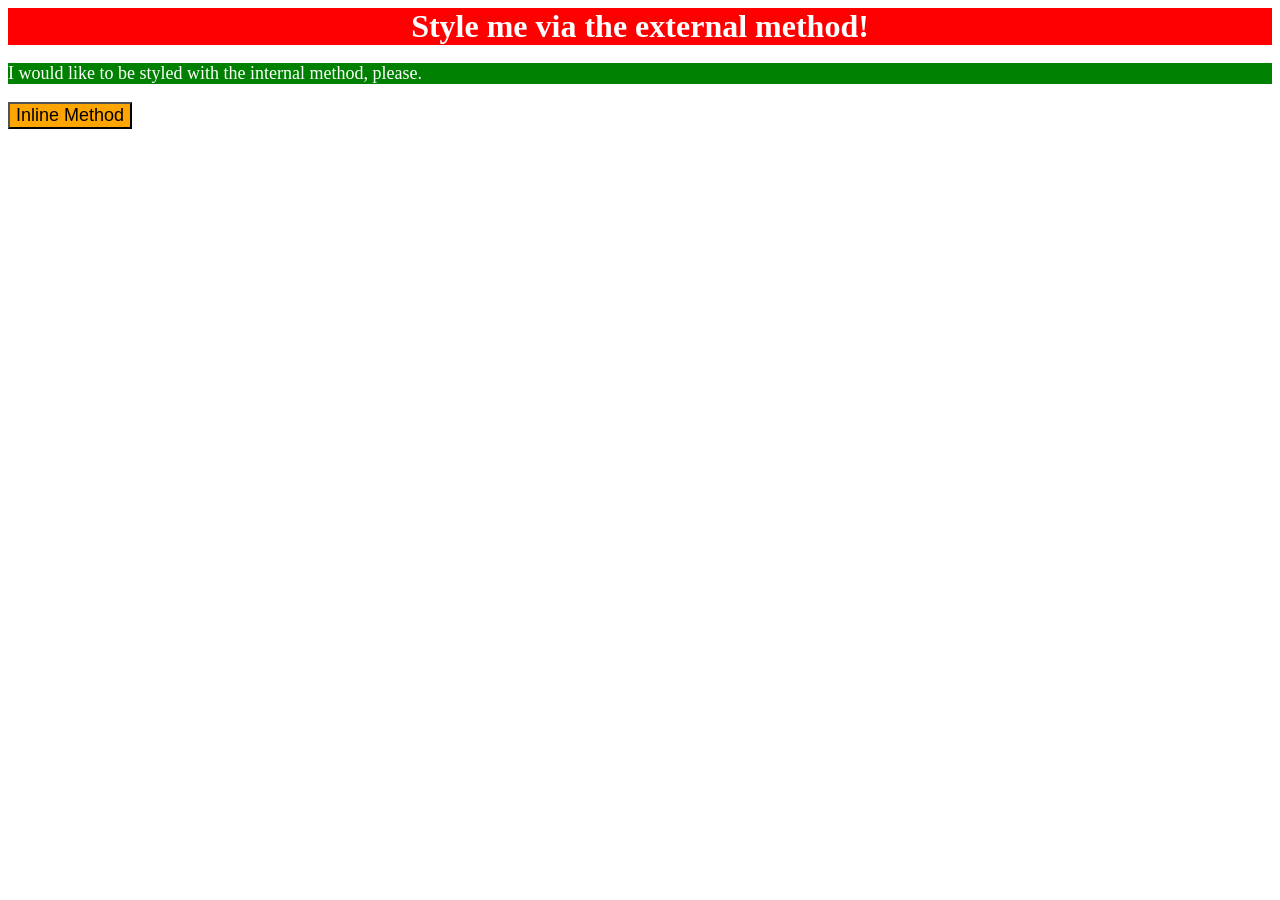
<file: foundations/intro-to-css/01-css-methods/index.html>
<!DOCTYPE html>
<html lang="en">
  <head>
    <meta charset="UTF-8">
    <meta http-equiv="X-UA-Compatible" content="IE=edge">
    <meta name="viewport" content="width=device-width, initial-scale=1.0">
    <link rel="stylesheet" href="styles.css">
    <style>
      p {
        background-color: green;
        color: white;
        font-size: 18px;
      }
    </style>
    <title>Methods for Adding CSS</title>
  </head>
  <body>
    <div>Style me via the external method!</div>
    <p>I would like to be styled with the internal method, please.</p>
    <button style="background-color: orange; font-size: 18px;">Inline Method</button>
  </body>
</html>
</file>
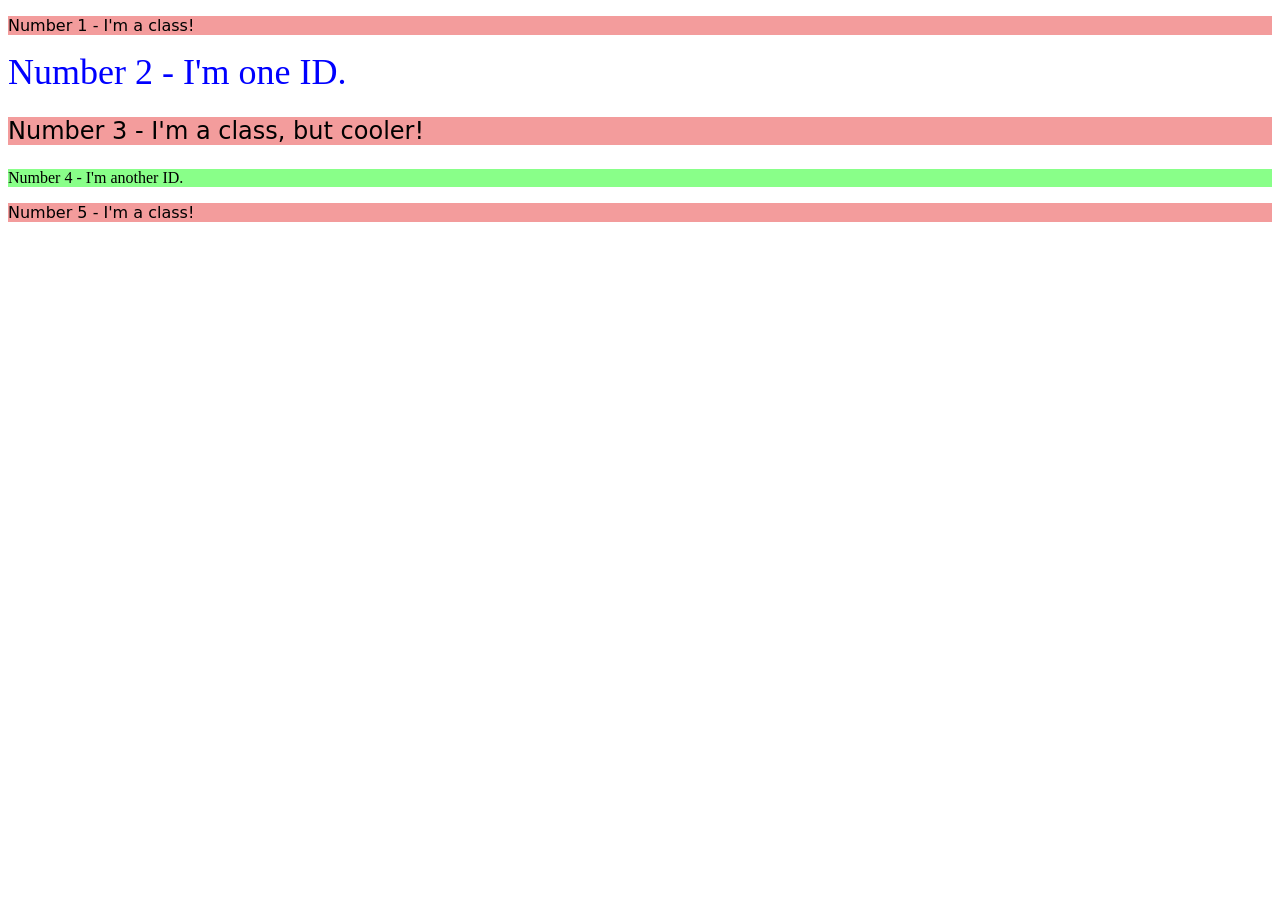
<file: foundations/intro-to-css/02-class-id-selectors/index.html>
<!DOCTYPE html>
<html lang="en">
  <head>
    <meta charset="UTF-8">
    <meta http-equiv="X-UA-Compatible" content="IE=edge">
    <meta name="viewport" content="width=device-width, initial-scale=1.0">
    <title>Class and ID Selectors</title>
    <link rel="stylesheet" href="style.css">
  </head>
  <body>
    <p class="extremes">Number 1 - I'm a class!</p>
    <div id="unique">Number 2 - I'm one ID.</div>
    <p class="extremes poc">Number 3 - I'm a class, but cooler!</p>
    <div id="unique2">Number 4 - I'm another ID.</div>
    <p class="extremes">Number 5 - I'm a class!</p>
  </body>
</html>
</file>
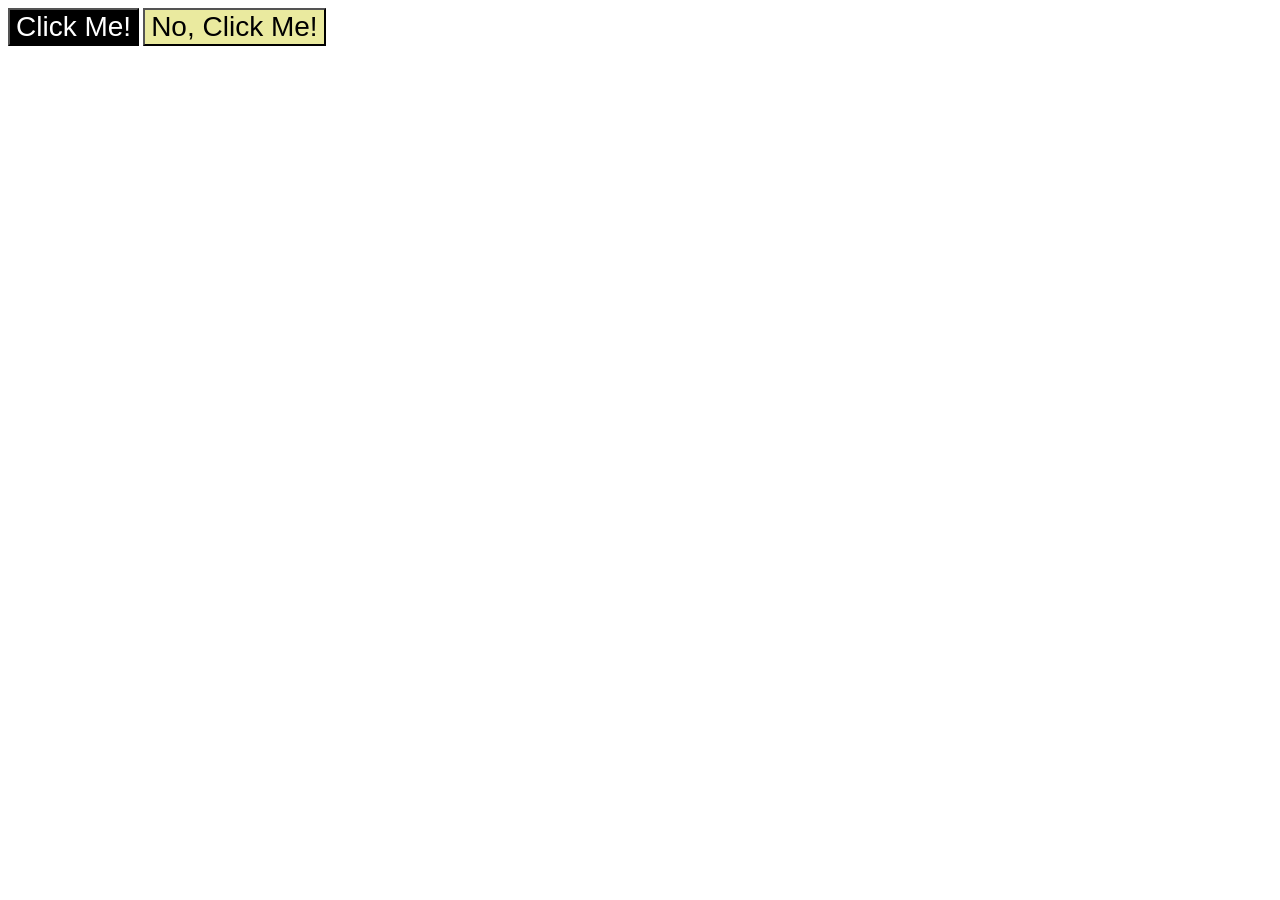
<file: foundations/intro-to-css/03-grouping-selectors/index.html>
<!DOCTYPE html>
<html lang="en">
  <head>
    <meta charset="UTF-8">
    <meta http-equiv="X-UA-Compatible" content="IE=edge">
    <meta name="viewport" content="width=device-width, initial-scale=1.0">
    <title>Grouping Selectors</title>
    <link rel="stylesheet" href="style.css">
  </head>
  <body>
    <button class="buton1">Click Me!</button>
    <button class="buton2">No, Click Me!</button>
  </body>
</html>
</file>
<file: foundations/intro-to-css/01-css-methods/styles.css>
div {
    background-color: red;
    color: white;
    font-size: 32px;
    text-align: center;
    font-weight: bold;
}
</file>
<file: foundations/intro-to-css/02-class-id-selectors/style.css>
/* Add CSS Styling */
.extremes {
    background-color: rgb(243, 156, 156);
    font-family: Verdana, "DejaVu Sans", sans-serif;
}

#unique {
    color: rgb(0,0,255);
    font-size: 36px;
}

.extremes.poc {
    font-size: 24px;
}

#unique2 {
    background-color: rgb(137, 255, 137);
}
</file>
<file: foundations/intro-to-css/03-grouping-selectors/style.css>
/* Add CSS Styling */
.buton1, .buton2 {
    font-size: 28px;
    font-family: Helvetica, "Times New Roman", sans-serif;
}

.buton1 {
    background-color: #000000;
    color: rgb(255, 255, 255);
}

.buton2 {
    background-color: hsl(60, 64%, 77%);
}
</file>
